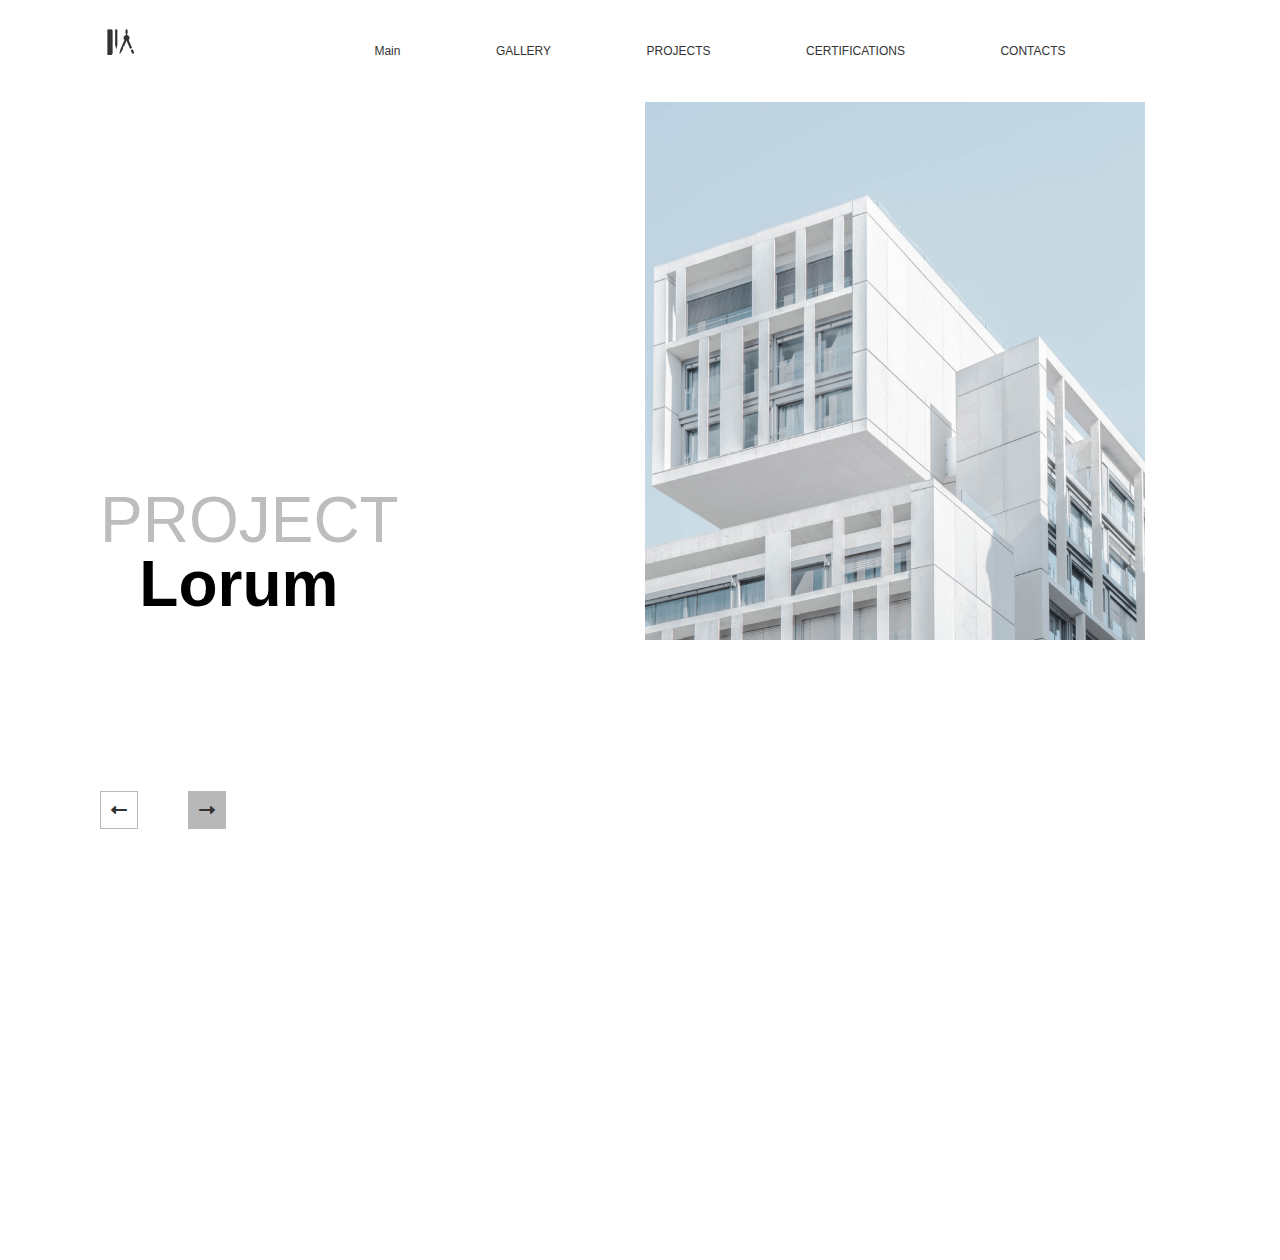
<file: html/Architect- website/index.html>
<!DOCTYPE html>
<html lang="en">

<head>
    <meta charset="UTF-8">
    <meta http-equiv="X-UA-Compatible" content="IE=edge">
    <meta name="viewport" content="width=device-width, initial-scale=1.0">
    <link rel="stylesheet" href="https://cdnjs.cloudflare.com/ajax/libs/font-awesome/6.0.0/css/all.min.css"
        integrity="sha512-9usAa10IRO0HhonpyAIVpjrylPvoDwiPUiKdWk5t3PyolY1cOd4DSE0Ga+ri4AuTroPR5aQvXU9xC6qOPnzFeg=="
        crossorigin="anonymous" referrerpolicy="no-referrer" />
    <link rel="icon" type="image/x-icon" href="Assets/media/Vector.png">
    <link rel="stylesheet" href="Assets/style.css">
    <title>Document</title>
</head>

<body>
    <header>
        <nav>
            <div class="logo">
                <a href="#"> <img src="Assets/media/logo.png" alt="logo"></a>
            </div>
            <ul>
                <li><a href="#">Main</a></li>
                <li><a href="#">GALLERY</a></li>
                <li><a href="#">PROJECTS</a></li>
                <li><a href="#">CERTIFICATIONS</a></li>
                <li><a href="#">CONTACTS</a></li>
            </ul>
        </nav>
    </header>
    <section>
        <div class="section">
            <div class="project-lorum">
                <h1 class="project">PROJECT</h1>
                <h1 class="lorum">Lorum</h1>
            </div>
            <div class="arrows">
                <i class="fa-solid fa-left-long"></i>
                <i class="fa-solid fa-right-long"></i>
            </div>
            <div class="projectpic">
                <img src="Assets/media/lorumjpg.jpg" alt="">
            </div>
        </div>
    </section>

    <!-- <section class="2th-sec">
        <div class="second-sec">
            <div class="second-sec-img">
                <img src="Assets/media/about1.png" alt="">
                <img src="Assets/media/about2.png" alt="">
                <img src="Assets/media/about3.png" alt="">
            </div>
            <div class="about">
                <h1>About</h1>
                <p>Lorem Ipsum is simply dummy text of the printing and typesetting industry. Lorem Ipsum has been the
                    industry's standard dummy text ever since the 1500s, when an unknown printer took a galley of type
                    and scrambled it to make a type specimen book. It has survived not only five centuries, but also the
                    leap into electronic typesetting, remaining essentially unchanged.</p>
                    <a href="#">Read More <i class="fa-solid fa-right-long"></i> </a>
            </div>
        </div>
    </section> -->

</body>

</html>
</file>
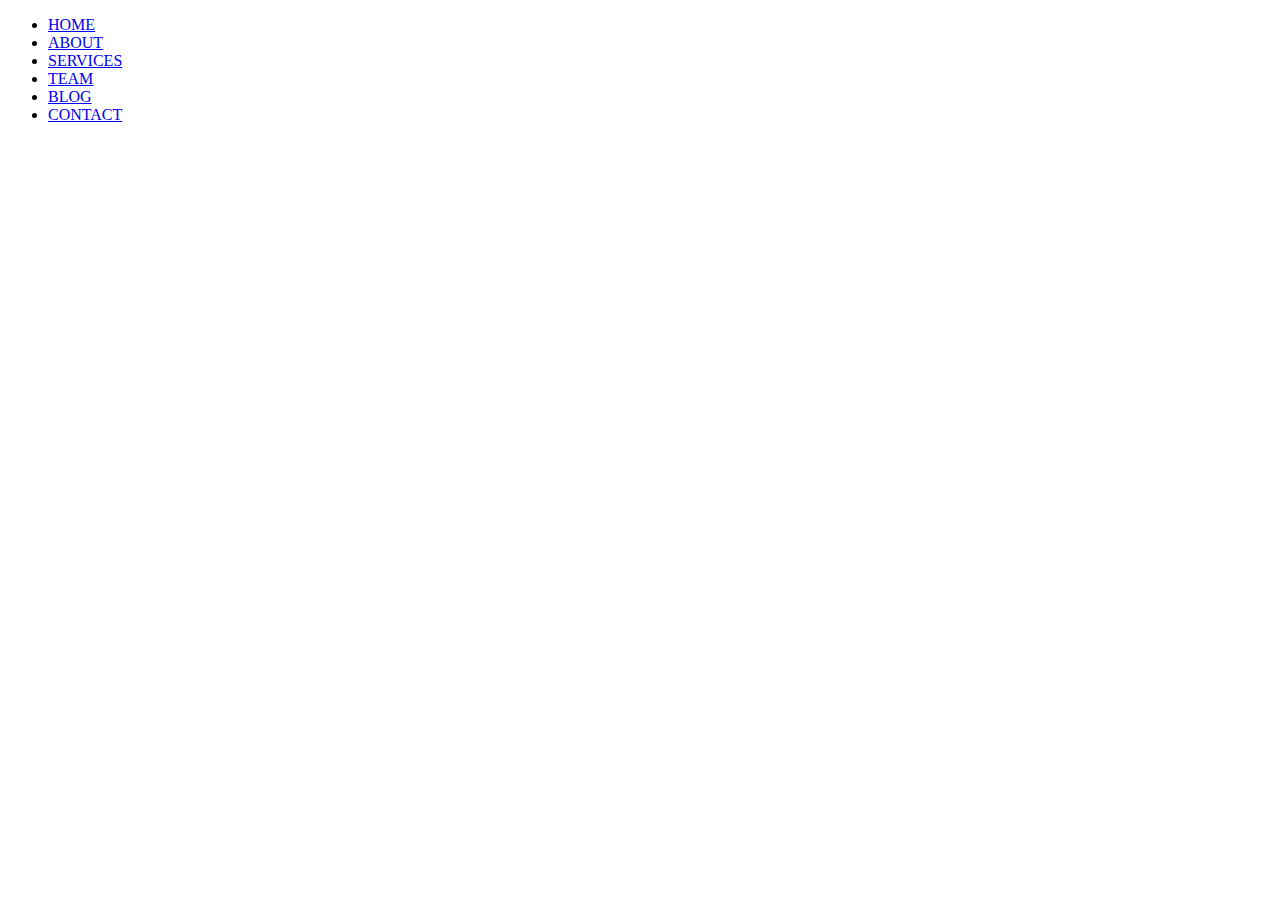
<file: html/Archtech/index.html>
<!DOCTYPE html>
<html lang="en">

<head>
    <meta charset="UTF-8">
    <meta http-equiv="X-UA-Compatible" content="IE=edge">
    <meta name="viewport" content="width=device-width, initial-scale=1.0">
    <title>Archtech</title>
    <link href="https://cdn.jsdelivr.net/npm/bootstrap@5.1.3/dist/css/bootstrap.min.css" rel="stylesheet"
        integrity="sha384-1BmE4kWBq78iYhFldvKuhfTAU6auU8tT94WrHftjDbrCEXSU1oBoqyl2QvZ6jIW3" crossorigin="anonymous">
</head>

<body>
    <div>
        <ul class="nav justify-content-center">
            <li class="nav-item">
                <a class="nav-link active" aria-current="page" href="#">HOME</a>
            </li>
            <li class="nav-item">
                <a class="nav-link" href="#">
                    ABOUT</a>
            </li>
            <li class="nav-item">
                <a class="nav-link" href="#">
                    SERVICES</a>
            </li>
            <li class="nav-item">
                <a class="nav-link" href="#">
                    TEAM</a>
            </li>
            <li class="nav-item">
                <a class="nav-link" href="#">
                    BLOG</a>
            </li>
            <li class="nav-item">
                <a class="nav-link" href="#">
                    CONTACT</a>
            </li>
        </ul>
    </div>




</body>

</html>
</file>
<file: html/Architect- website/Assets/style.css>
/* http://meyerweb.com/eric/tools/css/reset/ 
   v2.0 | 20110126
   License: none (public domain)
*/
html, body, div, span, applet, object, iframe,
h1, h2, h3, h4, h5, h6, p, blockquote, pre,
a, abbr, acronym, address, big, cite, code,
del, dfn, em, img, ins, kbd, q, s, samp,
small, strike, strong, sub, sup, tt, var,
b, u, i, center,
dl, dt, dd, ol, ul, li,
fieldset, form, label, legend,
table, caption, tbody, tfoot, thead, tr, th, td,
article, aside, canvas, details, embed,
figure, figcaption, footer, header, hgroup,
menu, nav, output, ruby, section, summary,
time, mark, audio, video {
  margin: 0;
  padding: 0;
  border: 0;
  font-size: 100%;
  font: inherit;
  vertical-align: baseline;
}

/* HTML5 display-role reset for older browsers */
article, aside, details, figcaption, figure,
footer, header, hgroup, menu, nav, section {
  display: block;
}

body {
  line-height: 1;
}

ol, ul {
  list-style: none;
}

blockquote, q {
  quotes: none;
}

blockquote:before, blockquote:after,
q:before, q:after {
  content: '';
  content: none;
}

table {
  border-collapse: collapse;
  border-spacing: 0;
}

a {
  text-decoration: none;
}

header {
  width: 100%;
}

header nav {
  width: 90%;
  height: 102px;
  display: -webkit-box;
  display: -ms-flexbox;
  display: flex;
  -webkit-box-align: center;
      -ms-flex-align: center;
          align-items: center;
  -ms-flex-pack: distribute;
      justify-content: space-around;
  display: flex;
}

header nav .logo {
  width: 10%;
}

header nav ul {
  -webkit-box-align: center;
      -ms-flex-align: center;
          align-items: center;
  -webkit-box-pack: justify;
      -ms-flex-pack: justify;
          justify-content: space-between;
  display: -webkit-box;
  display: -ms-flexbox;
  display: flex;
  width: 60%;
}

header nav ul li {
  -webkit-box-align: center;
      -ms-flex-align: center;
          align-items: center;
  -webkit-box-pack: justify;
      -ms-flex-pack: justify;
          justify-content: space-between;
  display: -webkit-box;
  display: -ms-flexbox;
  display: flex;
}

header nav ul li a {
  color: #333;
  font-size: 12px;
  font-family: -apple-system, BlinkMacSystemFont, 'Segoe UI', Roboto, Oxygen, Ubuntu, Cantarell, 'Open Sans', 'Helvetica Neue', sans-serif;
}

.section .project-lorum {
  position: absolute;
  left: 100px;
  height: 100vh;
  -webkit-box-align: center;
      -ms-flex-align: center;
          align-items: center;
  display: -webkit-box;
  display: -ms-flexbox;
  display: flex;
  -webkit-box-orient: vertical;
  -webkit-box-direction: normal;
      -ms-flex-direction: column;
          flex-direction: column;
  -webkit-box-pack: center;
      -ms-flex-pack: center;
          justify-content: center;
  font-family: -apple-system, BlinkMacSystemFont, 'Segoe UI', Roboto, Oxygen, Ubuntu, Cantarell, 'Open Sans', 'Helvetica Neue', sans-serif;
  float: left;
}

.section .project-lorum .project {
  font-size: 64px;
  font-weight: 300px;
  line-height: 64px;
  width: 277.76px;
  color: #BDBDBD;
}

.section .project-lorum .lorum {
  font-weight: bold;
  font-size: 64px;
  line-height: 64px;
}

.section .arrows {
  display: -webkit-box;
  display: -ms-flexbox;
  display: flex;
  top: 40%;
  left: 100px;
  position: absolute;
  -webkit-box-align: center;
      -ms-flex-align: center;
          align-items: center;
  height: 100vh;
  display: flex;
  color: #333;
  -webkit-box-pack: center;
      -ms-flex-pack: center;
          justify-content: center;
  font-family: -apple-system, BlinkMacSystemFont, 'Segoe UI', Roboto, Oxygen, Ubuntu, Cantarell, 'Open Sans', 'Helvetica Neue', sans-serif;
  float: left;
}

.section .arrows i {
  border: 1px solid #b9b8b8;
  padding: 10px;
}

.section .arrows i:nth-child(2) {
  margin-left: 50px;
  background-color: #b9b8b8;
}

.section .projectpic {
  width: 500px;
  float: right;
  right: 135px;
}

.section .projectpic img {
  position: relative;
  width: 500px;
  float: right;
  right: 135px;
}
/*# sourceMappingURL=style.css.map */
</file>
